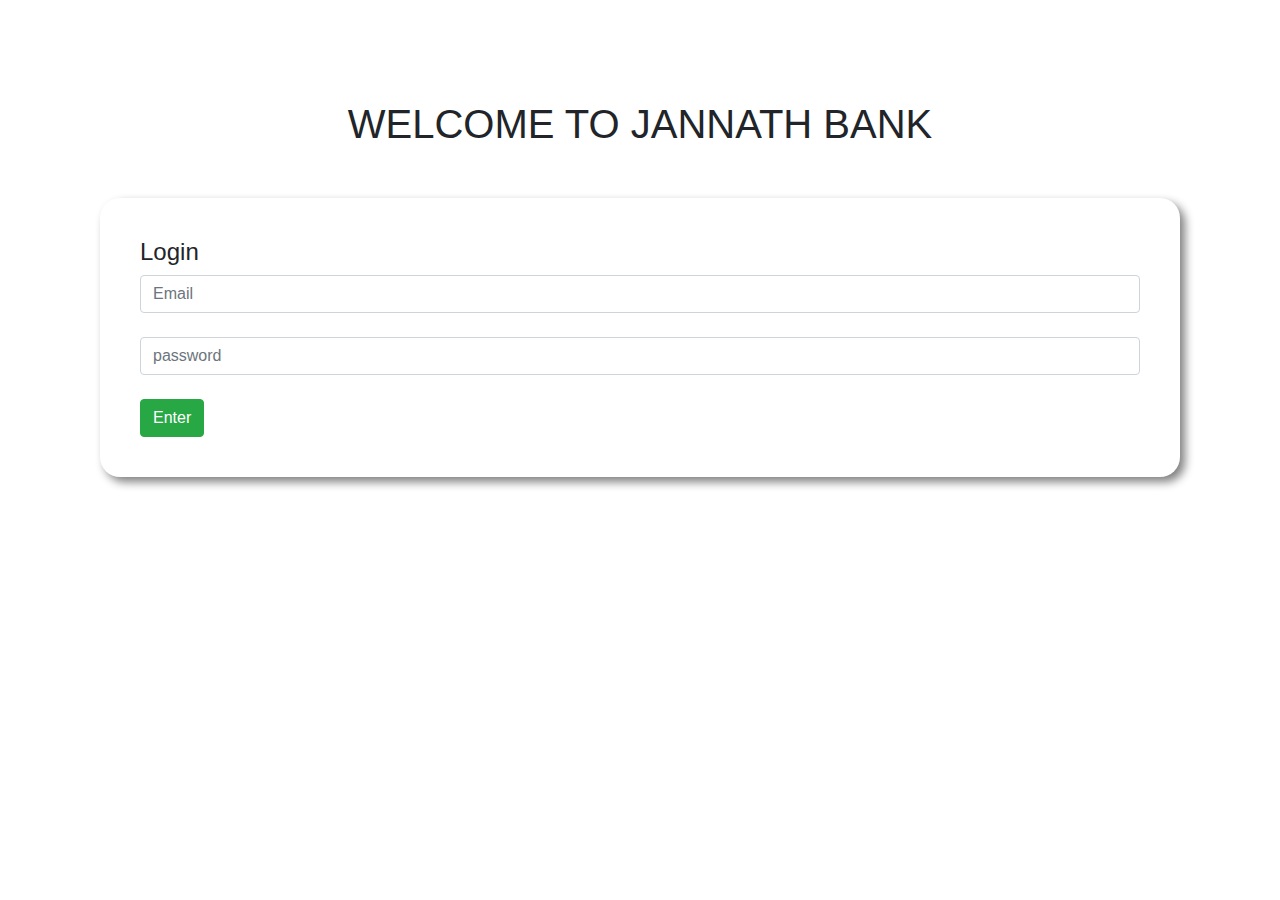
<file: index.html>
<!DOCTYPE html>
<html lang="en">
<head>
    <meta charset="UTF-8">
    <meta name="viewport" content="width=device-width, initial-scale=1.0">
    <title>Document</title>
    <link rel="stylesheet" href="style.css">
    <link rel="stylesheet" href="https://maxcdn.bootstrapcdn.com/bootstrap/4.0.0/css/bootstrap.min.css" integrity="sha384-Gn5384xqQ1aoWXA+058RXPxPg6fy4IWvTNh0E263XmFcJlSAwiGgFAW/dAiS6JXm" crossorigin="anonymous">
</head>
<body>
<div id="login-area">
    <h1 class="text-center">WELCOME TO JANNATH BANK</h1>

    <div class="submit-area">
        <h4>Login</h4>
        <input type="text" class="form-control" placeholder="Email">
        <br>
        <input type="password" class="form-control" placeholder="password">
        <br>
        <button id="login" class="btn btn-success">Enter</button>
    </div>

</div>

<div id="transaction-area">
    <h1 class="text-center p-5">TRANSACTION-AREA</h1>

    <!-- .row>.col-md-4*3>h5+h2 -->
    <div class="row">
        <div class="col-md-4">
            <div class="Deposite status">
                <h5>Deposit</h5>
                 <h2>$<span id="currentDeposit">00</span></h2>
            </div>
            
        </div>
        <div class="col-md-4">
            <div class="withdraw status">
                <h5>Withdraw</h5>
                <h2>$<span id="currentWithdraw">00</span></h2>
            </div>
        </div>
        <div class="col-md-4">
          <div class="balance status">
            <h5>Balance</h5>
            <h2>$<span id="currentBalance">00</span></h2>
        </div>
        </div>
    </div>
    <!-- .row>.col-md-6*2 -->
    <div class="row">
        <div class="col-md-6">
           <div class="submit-area">
            <h4>Deposit</h4>
            <input id="depositAmount" type="text" class="form-control" placeholder="$ amount you want to withdraw">
           <br> 
           <button id="addDeposit" class="btn btn-success">Deposit</button>
           </div>
        </div>
        <div class="col-md-6">
            <div class="submit-area">
                <h4>Withdraw</h4>
            <input id="withdrawAmount" type="text" class="form-control" placeholder="$ amount you want to deposit">
           <br>
            <button id="addWithdraw" class="btn btn-success">Withdraw</button>
            </div>
        </div>
    </div>


</div>


<script>
    //login button event handler
    const loginButton=document.getElementById('login');
    loginButton.addEventListener('click', function(){
       const loginArea=document.getElementById('login-area');
       loginArea.style.display="none";
       const transactionArea=document.getElementById('transaction-area');
       transactionArea.style.display="block";
    })

    //deposit button event handler

    const depositBtn=document.getElementById("addDeposit");
    depositBtn.addEventListener('click',function(){
    const depositNumber=getInputNumber('depositAmount');


 
    UpdateSpanText('currentDeposit' , depositNumber);
    UpdateSpanText('currentBalance' , depositNumber);

    document.getElementById('depositAmount').value ="";

})



//withdraw button event handler
const withdrawBtn=document.getElementById('addWithdraw');
withdrawBtn.addEventListener('click', function(){
    const withdrawAmount=getInputNumber('withdrawAmount');

    UpdateSpanText('currentWithdraw', withdrawAmount);
    UpdateSpanText('currentBalance' , -1 * withdrawAmount);


    document.getElementById('withdrawAmount').value ="";

})


function getInputNumber(id){
    const Amount=document.getElementById(id).value;
    const amountNumber=parseFloat(Amount);
    return amountNumber;

}

function UpdateSpanText(id ,Number){
         
         const current=document.getElementById(id).innerText;
         const currentAmount=parseFloat(current);
         const totalBalance= Number + currentAmount;
         document.getElementById(id).innerText= totalBalance;
}

</script> 

<script src="https://code.jquery.com/jquery-3.2.1.slim.min.js" integrity="sha384-KJ3o2DKtIkvYIK3UENzmM7KCkRr/rE9/Qpg6aAZGJwFDMVNA/GpGFF93hXpG5KkN" crossorigin="anonymous"></script>
<script src="https://cdnjs.cloudflare.com/ajax/libs/popper.js/1.12.9/umd/popper.min.js" integrity="sha384-ApNbgh9B+Y1QKtv3Rn7W3mgPxhU9K/ScQsAP7hUibX39j7fakFPskvXusvfa0b4Q" crossorigin="anonymous"></script>
<script src="https://maxcdn.bootstrapcdn.com/bootstrap/4.0.0/js/bootstrap.min.js" integrity="sha384-JZR6Spejh4U02d8jOt6vLEHfe/JQGiRRSQQxSfFWpi1MquVdAyjUar5+76PVCmYl" crossorigin="anonymous"></script>
</body>
</html>
</file>
<file: style.css>
body{
    padding: 100px;
}

.submit-area{
    margin-top:50px;
    padding:40px;
    border-radius:20px;
    box-shadow:5px 5px 10px gray
}

#transaction-area{
    display:none;
}
.Deposite{
 background-color:slateblue;
}
.withdraw{
    background-color:orange

}
.balance{
    background-color:lightcoral

}
.status{
    margin:0 20px;
    color:white;
    padding: 20px;
    border-radius: 20px;
}
</file>
